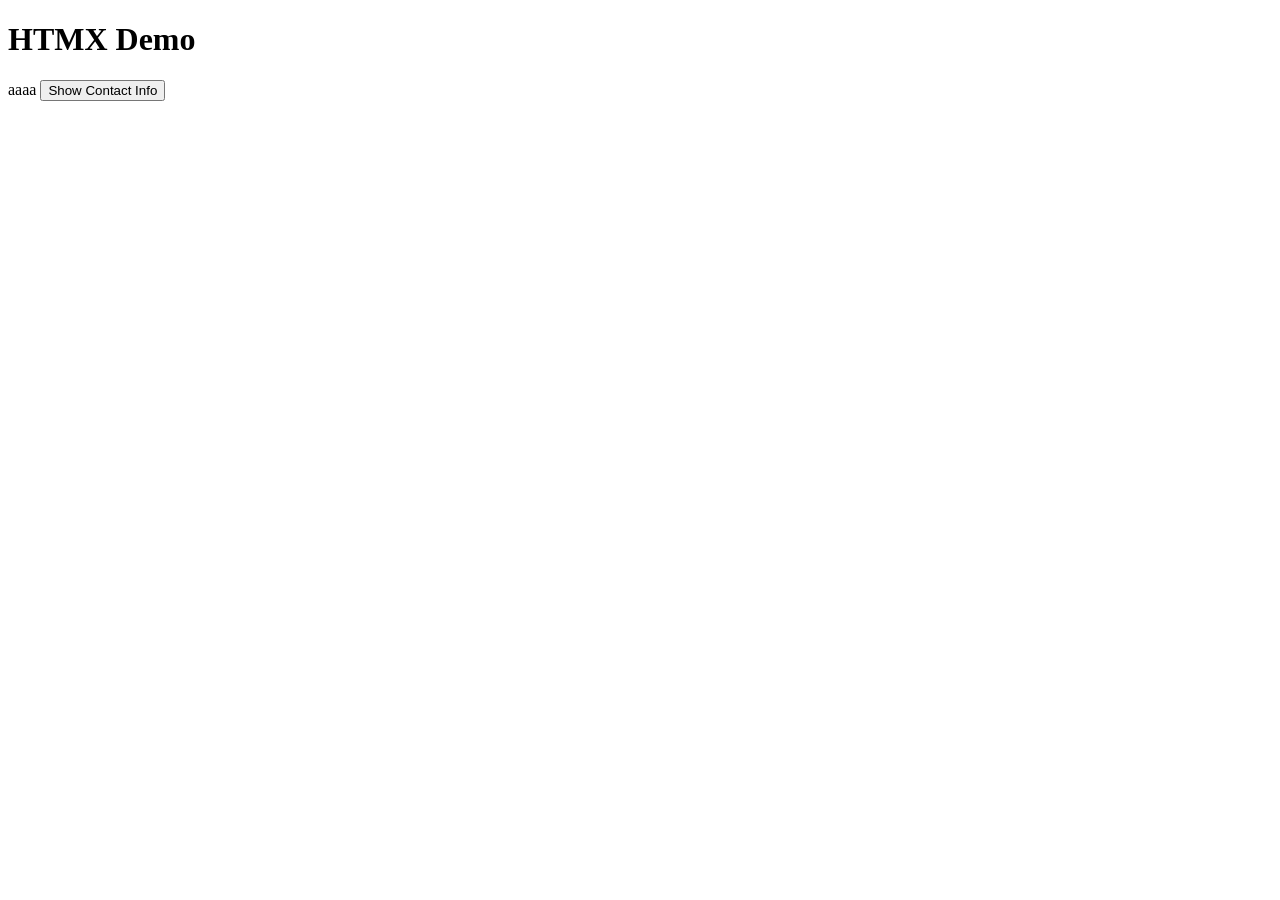
<file: src/main/resources/templates/index.html>
<!DOCTYPE html>
<html xmlns:th="http://www.thymeleaf.org">
<head>
    <meta charset="UTF-8">
    <title>Spring Boot + HTMX</title>
    <meta name="_csrf" th:content="${_csrf.token}">
    <meta name="_csrf_header" th:content="${_csrf.headerName}">
    <!-- ปิดฟีเจอร์ของ HTMX ที่ขัดกับ CSP / เสี่ยงต่อ XSS -->
    <meta name="htmx-config" content='{"includeIndicatorStyles":false,"allowEval":false,"allowScriptTags":false,"selfRequestsOnly":true}'>
    <script th:src="@{/webui/js/htmx.min.js}"></script>
    <script th:src="@{/webui/js/htmx-csrf.js}"></script>
    <link rel="stylesheet" th:href="@{/webui/css/my.css}">
</head>
<body>
    <h1>HTMX Demo</h1>

    <div id="contact-section">
     aaaa
        <button th:hx-get="@{/webui/contact/1}" 
                hx-target="#contact-section" 
                hx-swap="innerHTML">
            Show Contact Info
        </button>
    </div>
</body>
</html>
</file>
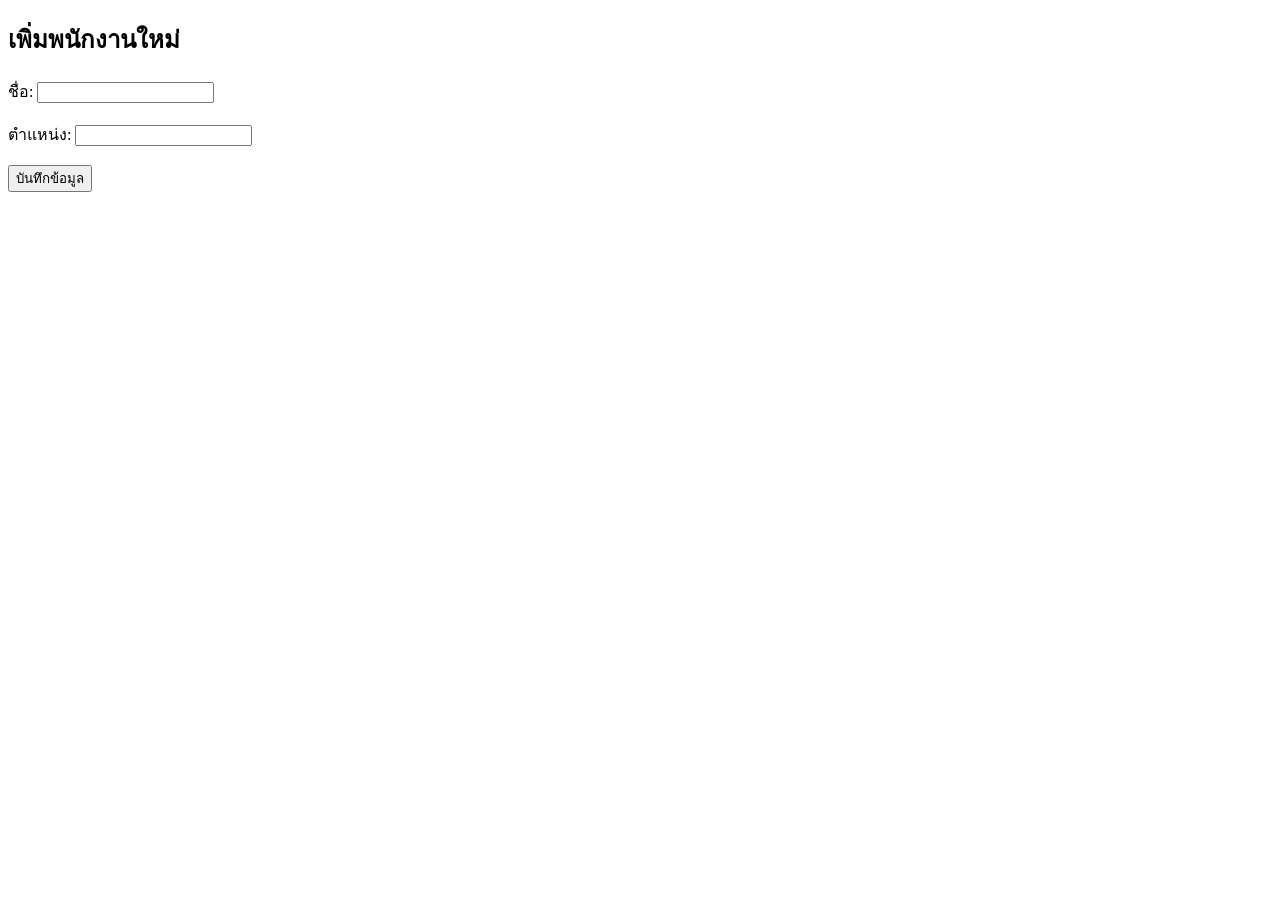
<file: src/main/resources/templates/employee-form.html>
<!DOCTYPE html>
<html xmlns:th="http://www.thymeleaf.org">
<head>
    <meta charset="UTF-8">
    <title>HTMX POST Form</title>
    <meta name="_csrf" th:content="${_csrf.token}">
    <meta name="_csrf_header" th:content="${_csrf.headerName}">
    <!-- ปิดฟีเจอร์ของ HTMX ที่ขัดกับ CSP / เสี่ยงต่อ XSS -->
    <meta name="htmx-config" content='{"includeIndicatorStyles":false,"allowEval":false,"allowScriptTags":false,"selfRequestsOnly":true}'>
    <script th:src="@{/webui/js/htmx.min.js}"></script>
    <script th:src="@{/webui/js/htmx-csrf.js}"></script>
    <link rel="stylesheet" th:href="@{/webui/css/my.css}">
</head>
<body>
    <h2>เพิ่มพนักงานใหม่</h2>

    <!-- HTMX จะส่ง Form นี้แบบ POST ไปที่ /webui/employee -->
    <form th:hx-post="@{/webui/employee}" 
          hx-target="#response-area" 
          hx-swap="innerHTML">
        
        <div>
            <label>ชื่อ:</label>
            <input type="text" name="name" required>
        </div>
        <br>
        <div>
            <label>ตำแหน่ง:</label>
            <input type="text" name="role" required>
        </div>
        <br>
        <button type="submit">บันทึกข้อมูล</button>
    </form>

    <!-- จุดที่แสดงผลลัพธ์หลังจากกด Save -->
    <div id="response-area"></div>

</body>
</html>
</file>
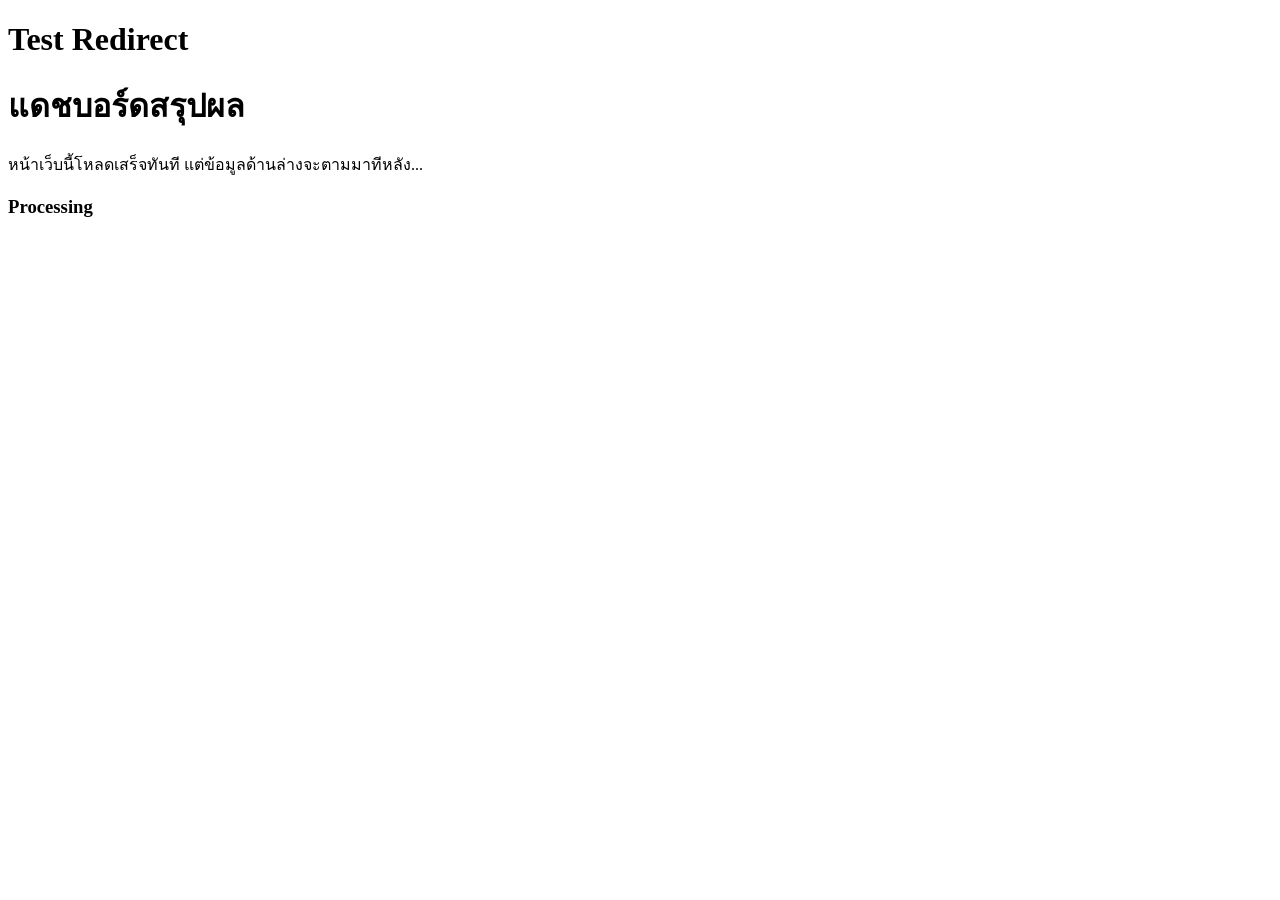
<file: src/main/resources/templates/testredirect-form.html>
<!DOCTYPE html>
<html xmlns:th="http://www.thymeleaf.org">
<head>
    <meta charset="UTF-8">
    <title>HTMX On Load Example</title>
    <meta name="_csrf" th:content="${_csrf.token}">
    <meta name="_csrf_header" th:content="${_csrf.headerName}">
    <!-- ปิดฟีเจอร์ของ HTMX ที่ขัดกับ CSP / เสี่ยงต่อ XSS -->
    <meta name="htmx-config" content='{"includeIndicatorStyles":false,"allowEval":false,"allowScriptTags":false,"selfRequestsOnly":true}'>
    <script th:src="@{/webui/js/htmx.min.js}"></script>
    <script th:src="@{/webui/js/htmx-csrf.js}"></script>
    <link rel="stylesheet" th:href="@{/webui/css/my.css}">
</head>
<body>

    <h1>Test Redirect</h1>
    <h1>แดชบอร์ดสรุปผล</h1>
    <p>หน้าเว็บนี้โหลดเสร็จทันที แต่ข้อมูลด้านล่างจะตามมาทีหลัง...</p>

    <!-- 
      hx-post: ยิงไปที่ /webui/testredirect-process
      hx-trigger: ทำงานทันทีเมื่อ Element นี้ถูกโหลดขึ้นมาบนหน้าจอ (load)
      ไม่มีการ swap เนื้อหา เพราะ Server ตอบกลับด้วย Header HX-Redirect ให้ไปหน้าอื่นแทน
    -->
    <div th:hx-post="@{/webui/testredirect-process}" hx-trigger="load" hx-indicator="#loading-spinner">
    </div>

    <div id="loading-spinner" class="htmx-indicator loading-overlay">
        <h3>Processing<span class="dots"></span></h3>
    </div>

</body>

</html>
</file>
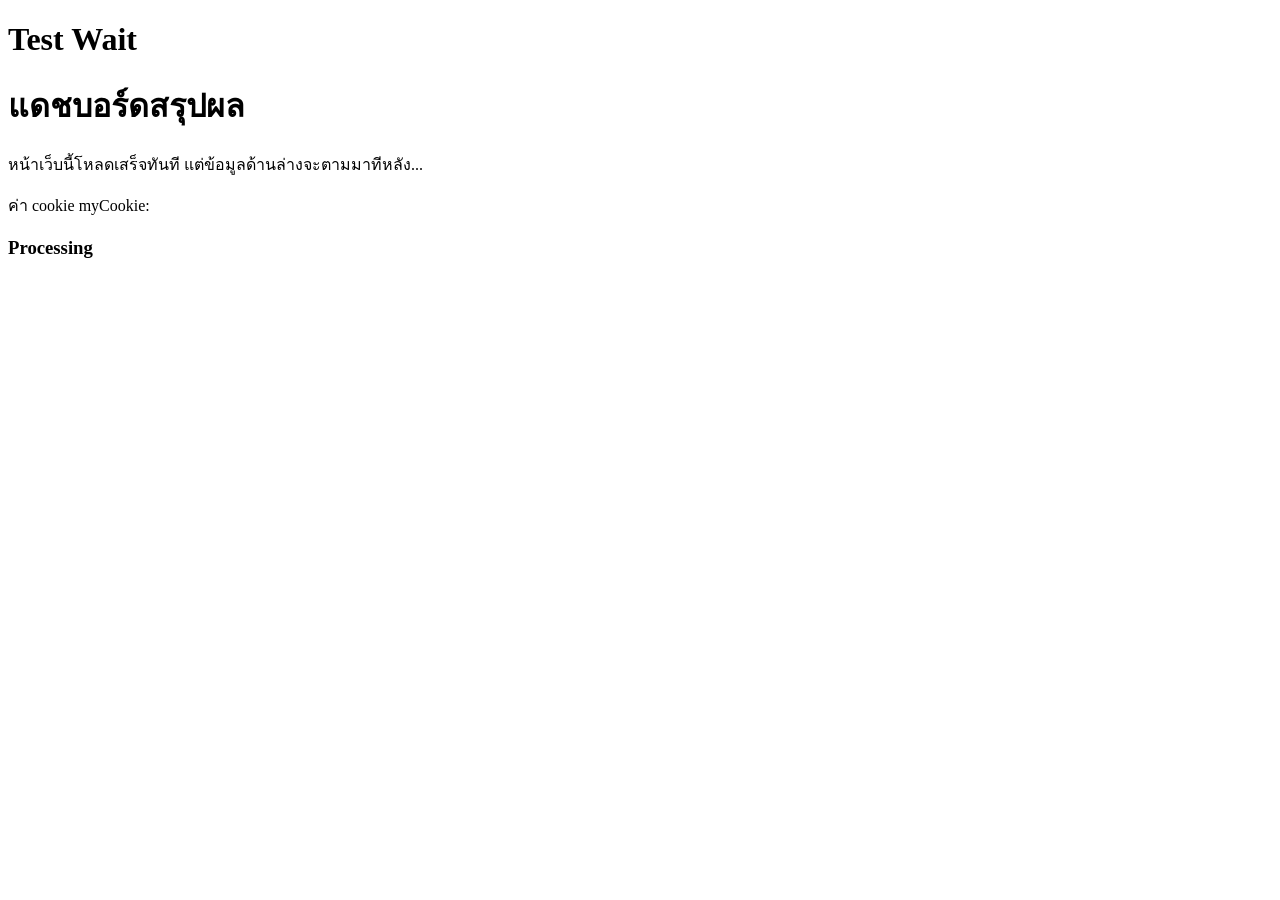
<file: src/main/resources/templates/testwait-form.html>
<!DOCTYPE html>
<html xmlns:th="http://www.thymeleaf.org">
<head>
    <meta charset="UTF-8">
    <title>HTMX On Load Example</title>
    <meta name="_csrf" th:content="${_csrf.token}">
    <meta name="_csrf_header" th:content="${_csrf.headerName}">
    <!-- ปิดฟีเจอร์ของ HTMX ที่ขัดกับ CSP / เสี่ยงต่อ XSS -->
    <meta name="htmx-config" content='{"includeIndicatorStyles":false,"allowEval":false,"allowScriptTags":false,"selfRequestsOnly":true}'>
    <script th:src="@{/webui/js/htmx.min.js}"></script>
    <script th:src="@{/webui/js/htmx-csrf.js}"></script>
    <link rel="stylesheet" th:href="@{/webui/css/my.css}">
</head>
<body>

    <h1>Test Wait</h1>
    <h1>แดชบอร์ดสรุปผล</h1>
    <p>หน้าเว็บนี้โหลดเสร็จทันที แต่ข้อมูลด้านล่างจะตามมาทีหลัง...</p>
    <p>ค่า cookie myCookie: <span th:text="${myCookie}"></span></p>

    <!-- 
      hx-get: ยิงไปที่ /webui/TestWait-process
      hx-trigger: ทำงานทันทีเมื่อ Element นี้ถูกโหลดขึ้นมาบนหน้าจอ (load)
      hx-swap: ไม่ได้กำหนด จึงใช้ค่าเริ่มต้น (innerHTML) คือเอาเนื้อหามาใส่ไว้ข้างใน Element นี้
    -->

    <div th:hx-get="@{/webui/TestWait-process}" 
         hx-trigger="load" 
         hx-indicator="#loading-spinner">
    </div>

    <div id="loading-spinner" class="htmx-indicator loading-overlay">
        <h3>Processing<span class="dots"></span></h3>
    </div>

</body>
</html>
</file>
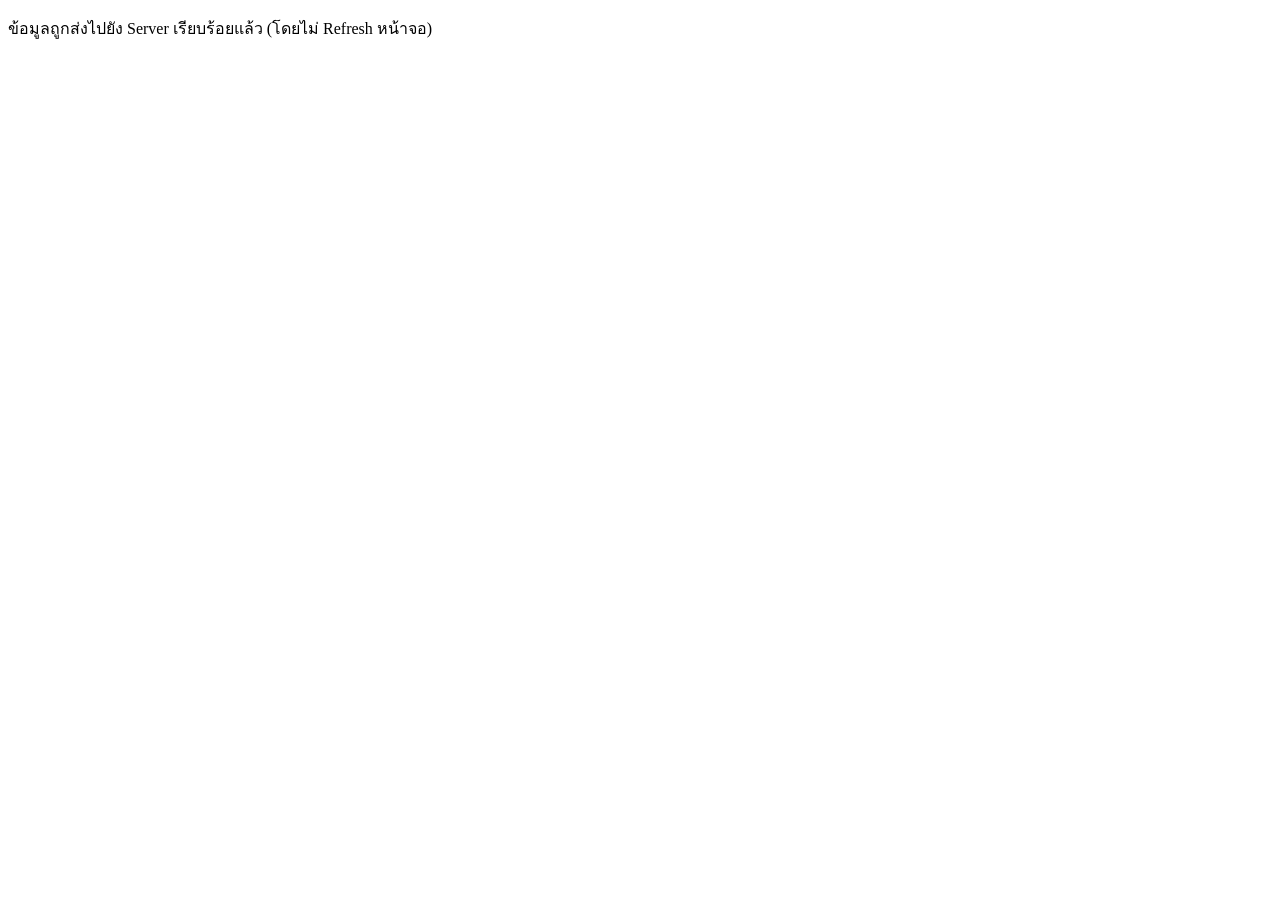
<file: src/main/resources/templates/fragments/result.html>
<!DOCTYPE html>
<html xmlns:th="http://www.thymeleaf.org">
<body>

    <!-- ส่วนที่จะถูกดึงไปแสดงใน #response-area -->
    <div th:fragment="success-message" class="success">
        <p th:text="${message}"></p>
        <p>ข้อมูลถูกส่งไปยัง Server เรียบร้อยแล้ว (โดยไม่ Refresh หน้าจอ)</p>
    </div>

    <!-- ส่วนที่จะแสดงเมื่อข้อมูลไม่ผ่านการตรวจสอบฝั่ง Server -->
    <div th:fragment="error-message" class="error">
        <p th:each="error : ${errors}" th:text="${error}"></p>
    </div>

</body>
</html>
</file>
